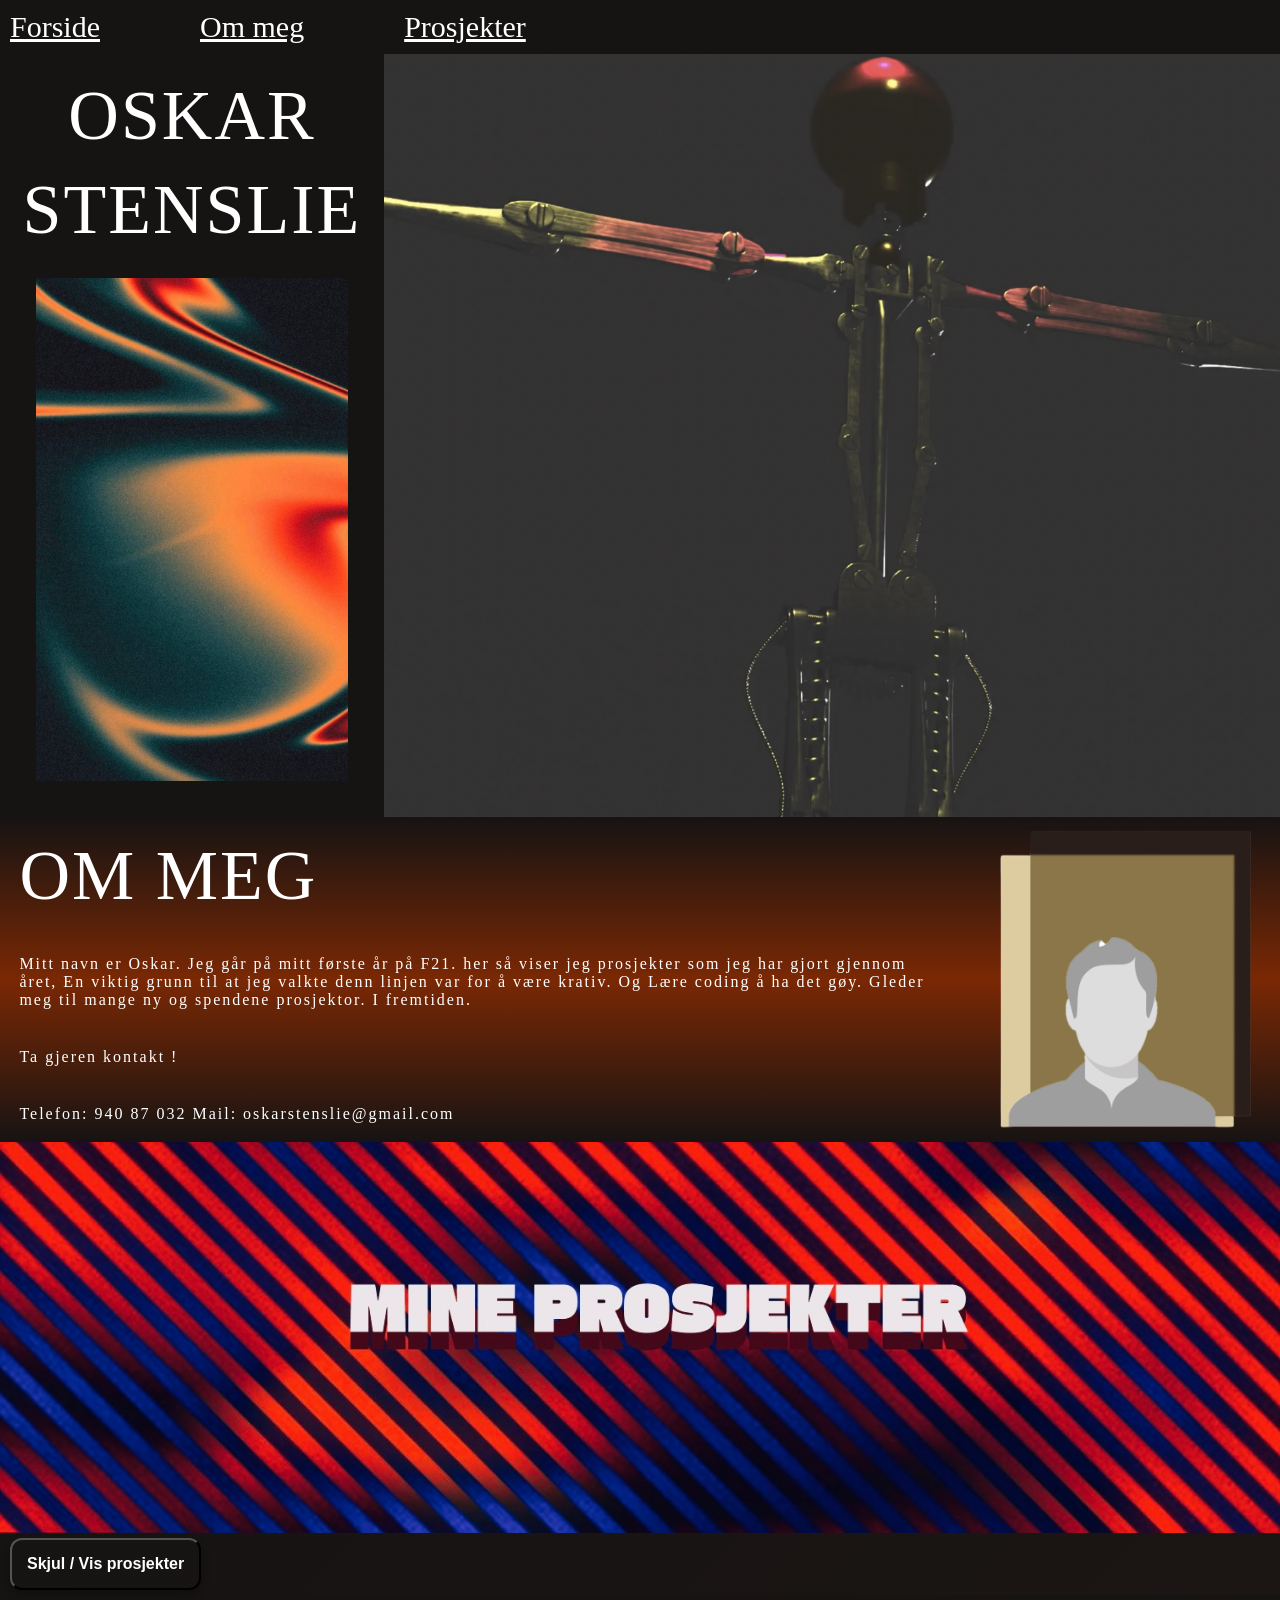
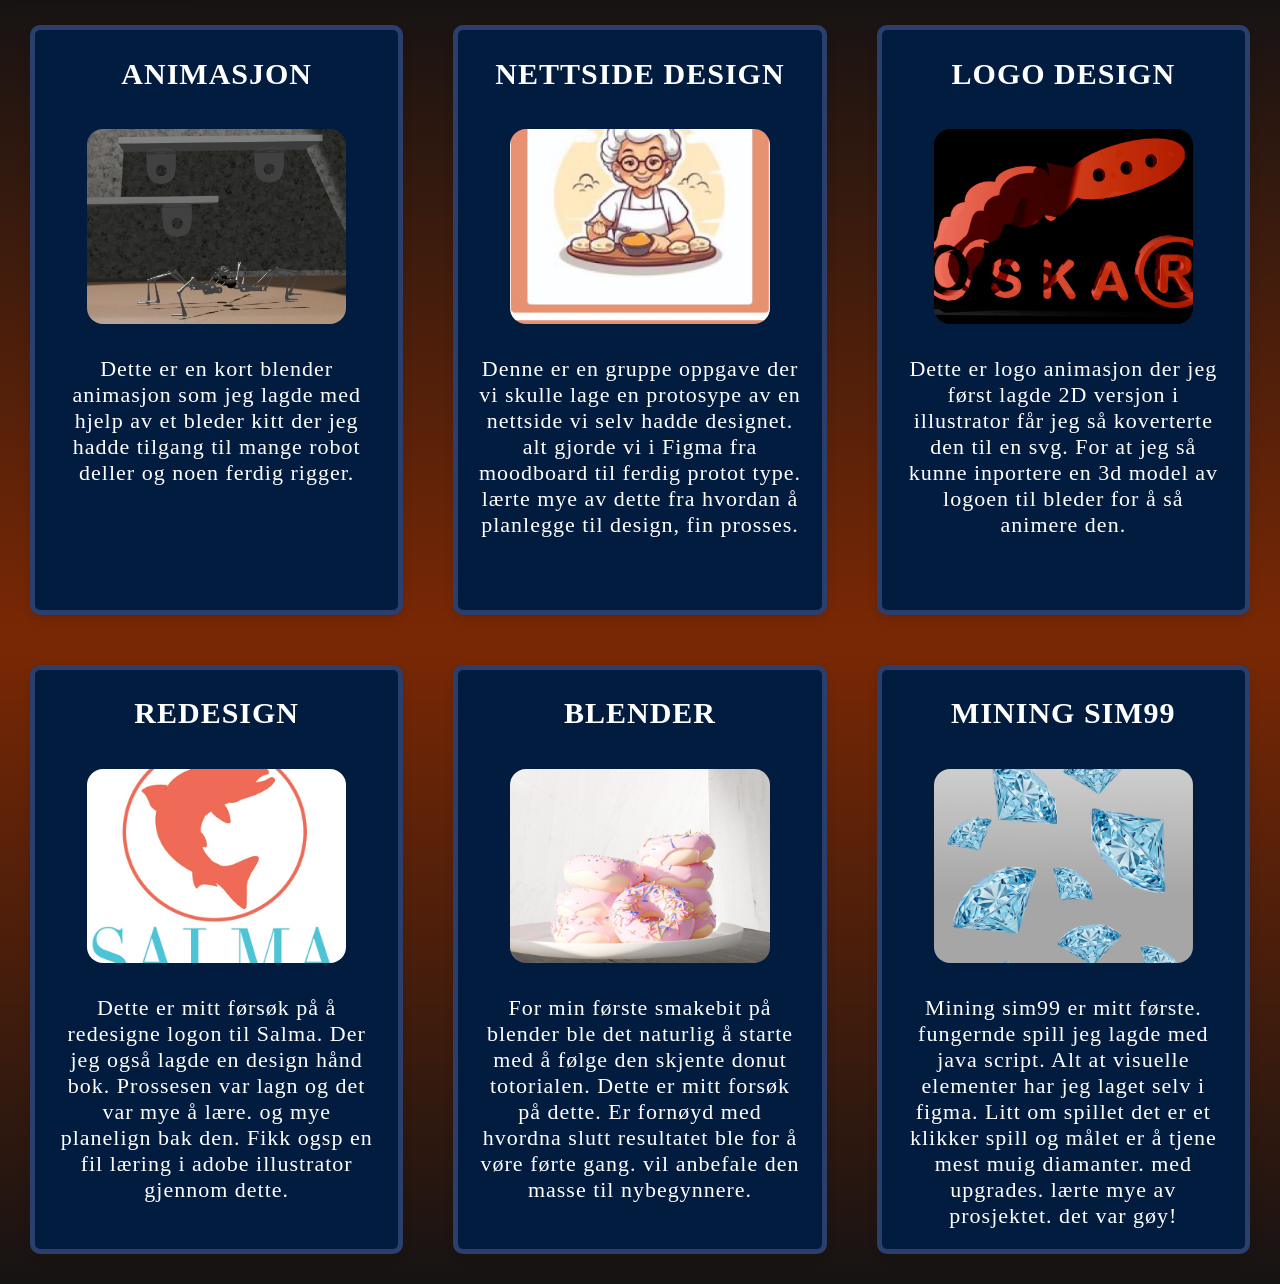
<file: index.html>
<!doctype html>
<html lang="en">
  <head>
    <link rel="stylesheet" href="style.css" />
    <script src="script.js" defer></script>
    <meta charset="UTF-8" />
    <meta name="viewport" content="width=device-width, initial-scale=1.0" />
    <title>portoflio</title>
  </head>
  <body>
    <nav class="headerBar">
      <a href="#lag">Forside</a>
      <a href="#prosjekt_container">Om meg</a>
      <a href="#prosjekt20">Prosjekter</a>
    </nav>
    <div id="lag">
      <div class="forside">
        <h2>Oskar</h2>
        <h2>Stenslie</h2>
        <div><img class="visuell" src="bilder/øvrekunst.jpeg" alt="fin" /></div>
      </div>

      <div class="mine_prosjekter">
        <img
          class="pic"
          src="Prosjekt_bilder2/Forside_bildet_Robot.png"
          alt="logo"
        />
      </div>
    </div>

    <div id="prosjekt_container">
      <div>
        <h2>OM MEG</h2>
        <p class="tekstOmMeg">
          Mitt navn er Oskar. Jeg går på mitt første år på F21. her så viser jeg
          prosjekter som jeg har gjort gjennom året, En viktig grunn til at jeg
          valkte denn linjen var for å være krativ. Og Lære coding å ha det gøy.
          Gleder meg til mange ny og spendene prosjektor. I fremtiden.
        </p>
        <p class="tekstOmMeg">Ta gjeren kontakt !</p>
        <p class="tekstOmMeg">
          Telefon: 940 87 032 Mail: oskarstenslie@gmail.com
        </p>
      </div>
      <div>
        <img class="PicAvMeg" src="bilder/Test bildet av meg_.png" alt="test" />
      </div>
    </div>

    <div class="prosjekter3">
      <img class="pro" src="bilder/MinePro.jpeg" alt="design" />
    </div>
    <div class="knapp">
      <button id="toggleProsjekter">Skjul / Vis prosjekter</button>
    </div>
    <div id="prosjekt20">
      <div class="prosjektKort">
        <h1>Animasjon</h1>
        <a href="page2.html" target="_blank"
          ><img
            class="prosjektBilde"
            src="bilder/Robot_animasjon.png"
            alt="nice"
        /></a>
        <p>
          Dette er en kort blender animasjon som jeg lagde med hjelp av et
          bleder kitt der jeg hadde tilgang til mange robot deller og noen
          ferdig rigger.
        </p>
      </div>

      <div class="prosjektKort">
        <h1>Nettside design</h1>
        <img
          class="prosjektBilde"
          src="Prosjekt_bilder2/Figma_Besta.jpeg"
          alt="baker"
        />
        <p>
          Denne er en gruppe oppgave der vi skulle lage en protosype av en
          nettside vi selv hadde designet. alt gjorde vi i Figma fra moodboard
          til ferdig protot type. lærte mye av dette fra hvordan å planlegge til
          design, fin prosses.
        </p>
      </div>

      <div class="prosjektKort">
        <h1>Logo design</h1>
        <img
          class="prosjektBilde"
          src="Prosjekt_bilder2/Oskar_Raket.png"
          alt="wow"
        />
        <p>
          Dette er logo animasjon der jeg først lagde 2D versjon i illustrator
          får jeg så koverterte den til en svg. For at jeg så kunne inportere en
          3d model av logoen til bleder for å så animere den.
        </p>
      </div>

      <div class="prosjektKort">
        <h1>Redesign</h1>
        <img
          class="prosjektBilde"
          src="bilder/ofisel_logo_av_salma.jpeg"
          alt="nam"
        />
        <p>
          Dette er mitt førsøk på å redesigne logon til Salma. Der jeg også
          lagde en design hånd bok. Prossesen var lagn og det var mye å lære. og
          mye planelign bak den. Fikk ogsp en fil læring i adobe illustrator
          gjennom dette.
        </p>
      </div>

      <div class="prosjektKort">
        <h1>Blender</h1>
        <img class="prosjektBilde" src="bilder/Oskar_donut.png" alt="hmm" />
        <p>
          For min første smakebit på blender ble det naturlig å starte med å
          følge den skjente donut totorialen. Dette er mitt forsøk på dette. Er
          fornøyd med hvordna slutt resultatet ble for å vøre førte gang. vil
          anbefale den masse til nybegynnere.
        </p>
      </div>

      <div class="prosjektKort">
        <h1>Mining sim99</h1>
        <img
          class="prosjektBilde"
          src="Prosjekt_bilder2/Diamant.png"
          alt="dimo"
        />
        <p>
          Mining sim99 er mitt første. fungernde spill jeg lagde med java
          script. Alt at visuelle elementer har jeg laget selv i figma. Litt om
          spillet det er et klikker spill og målet er å tjene mest muig
          diamanter. med upgrades. lærte mye av prosjektet. det var gøy!
        </p>
      </div>
    </div>
  </body>
</html>
</file>
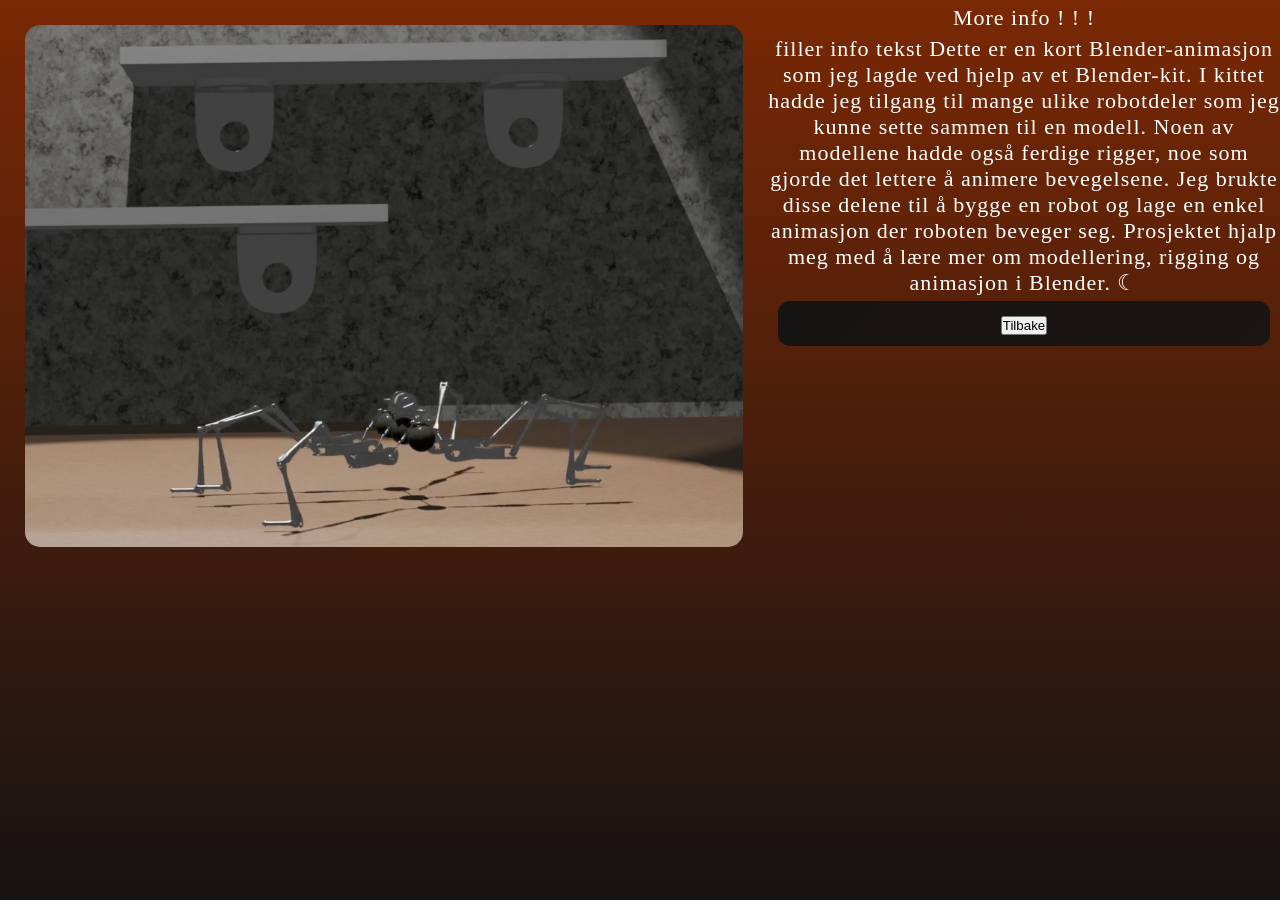
<file: page2.html>
<!doctype html>
<html lang="en">
  <head>
    <link rel="stylesheet" href="style_page2.css" />
    <script src="script.js" defer></script>
    <meta charset="UTF-8" />
    <meta name="viewport" content="width=device-width, initial-scale=1.0" />
    <title>Animasjon</title>
  </head>
  <body>
 <div class="All"> 
  <div id="sid2">  
    <img class="BotBot" src="bilder/Robot_animasjon.png"chat" />
    <div class="tekst_om_robot"> 
        <p class="More"> More info ! ! !</p>
        <p>filler info tekst
            Dette er en kort Blender-animasjon som jeg lagde ved hjelp av et Blender-kit. I kittet hadde jeg tilgang til mange ulike robotdeler som jeg kunne sette sammen til en modell. Noen av modellene hadde også ferdige rigger, noe som gjorde det lettere å animere bevegelsene. 
            Jeg brukte disse delene til å bygge en robot og lage en enkel animasjon der roboten beveger seg. 
            Prosjektet hjalp meg med å lære mer om modellering, rigging og animasjon i Blender. ☾ 
        </p>
        <div id="toggleProsjekter"> 
             <button onclick="history.back()">Tilbake</button>
        </div>
        
      </div>
    </div>
   </div> 
  </body>
</html>
</file>
<file: style.css>
* {
  margin: 0;
  padding: 0;
  box-sizing: border-box;
}
:root {
  --headerBar: #161313;
  --lag: #161313;
  --forside: #161313;
  --whit: #ffff;
}

.headerBar {
  position: sticky;
  top: 0;
  display: flex;
  flex-direction: row;
  background-color: var(--headerBar);
  gap: 100px;
  padding: 10px;
}
.headerBar a {
  font-size: 30px;
  color: #fff;
}
html {
  scroll-behavior: smooth;
}

h3 {
  font-size: x-large;
  padding-left: 20px;
  color: var(--whit);
}

img {
  vertical-align: middle;
  width: 100%;
  height: auto;
}

#lag {
  display: grid;
  grid-template-columns: 30% 70%;
  grid-template-rows: 1fr;
}
.forside {
  text-align: center;
  width: 100%;
  height: auto;
  border-radius: 0px;
  padding: 15px;
  background-color: var(--forside);
}

.tekstOmMeg {
  font-style: normal;
  font-size: 1rem;
  letter-spacing: 2px;
  text-transform: none;
  color: white;
  font-weight: normal;
  padding: 2%;
}

.PicAvMeg {
  height: 100%;
  height: auto;
}

h2 {
  font-style: normal;
  font-size: 70px;
  letter-spacing: 2px;
  text-transform: uppercase;
  font-weight: normal;
  padding: 2%;
  color: var(--whit);
}

@media (max-width: 768px) {
  h2 {
    font-size: 1rem;
    letter-spacing: 1px;
  }
}

.pic {
  width: 100%;
  height: 100%;
  object-fit: cover;
  display: block;
}

.visuell {
  width: 100%;
  height: auto;
  border-radius: 10px;
  padding: 21px;
}

#prosjekt_container {
  display: flex;
  flex-direction: row;
  row-gap: 25px;
  height: 100%;
  width: auto;
  background: linear-gradient(to top, #161313, #7a2804, #161313);
}

.pro {
  width: 100%;
  height: auto;
  object-fit: cover;
  display: block;
}

#prosjekt20 {
  display: grid;
  grid-template-columns: repeat(3, 1fr);
  grid-template-rows: 1fr 1fr;
  width: 100%;
  height: auto;
  background: linear-gradient(to top, #161313, #7a2804, #161313);
  text-align: center;
  gap: 10px;
  padding: 10px;
}

.knapp {
  background: linear-gradient(135deg, #161313, #1b1614);
}

#toggleProsjekter {
  background: transparent;
  height: 100%;
  width: auto;
  color: #fff;
  border-radius: 12px;
  padding: 15px 15px;
  margin: 5px 10px;
  font-size: 16px;
  font-weight: bold;
  cursor: pointer;
  transition: all 0.3s ease;
  box-shadow: 0 4px 8px rgba(0, 0, 0, 0.3);
}

#toggleProsjekter:hover {
  background: linear-gradient(135deg, #032452, #031b3d);
  transform: translateY(-2px);
  box-shadow: 0 6px 12px rgba(0, 0, 0, 0.4);
}

#toggleProsjekter:active {
  transform: translateY(0);
  box-shadow: 0 3px 6px rgba(0, 0, 0, 0.3);
}

#prosjekt20.hidden {
  display: none !important;
}

@media (max-width: 768px) {
  #prosjekt20 {
    display: block;
    padding: 10px;
  }
}

.prosjektKort {
  background-color: #021c40;
  border: 5px solid #2c3f6c;
  border-radius: 10px;
  padding: 20px;
  /* width: 200px; */
  text-align: center;
  box-shadow: 0 4px 8px rgba(0, 0, 0, 0.1);
  transition: transform 0.2s ease;
  height: auto;
  margin: 20px;
}

.prosjektBilde {
  aspect-ratio: 5/4;
  object-fit: cover;
  overflow: hidden;
  border-radius: 3rem;
  padding: 2rem;
}

.prosjektBilde {
  transition: transform 0.3s ease;
}

.prosjektBilde:hover {
  transform: scale(1.1);
  cursor: pointer;
}

p {
  font-style: normal;
  font-size: 22px;
  letter-spacing: 1px;
  text-transform: none;
  color: white;
  font-weight: normal;
}

h1 {
  font-style: normal;
  font-size: 30px;
  letter-spacing: 1px;
  text-transform: uppercase;
  color: white;
  font-weight: bold;
  padding: 2%;
}

.hidden {
  display: none;
}
</file>
<file: style_page2.css>
* {
  margin: 0;
  padding: 0;
  box-sizing: border-box;
}

.All {
  width: 100%;
  height: auto;
  background: linear-gradient(to top, #161313, #7a2804);
  text-align: center;
  gap: 10px;
}

#sid2 {
  display: grid;
  grid-template-columns: 60% 40%;
  grid-template-rows: 1fr;
  min-height: 100vh;
}
.BotBot {
  width: 100%;
  height: auto;
  border-radius: 40px;
  padding: 25px;
}

.tekst_om_robot {
  font-style: normal;
  font-size: 22px;
  letter-spacing: 1px;
  text-transform: none;
  color: white;
  font-weight: normal;
}

#toggleProsjekter {
  background: linear-gradient(135deg, #161313, #1b1614);
  height: 5%;
  width: auto;
  color: #fff;
  border-radius: 12px;
  padding: 15px 15px;
  margin: 5px 10px;
  font-size: 16px;
  font-weight: bold;
  cursor: pointer;
}

.More {
  border-color: #161313;
  padding: 5px;
}
</file>
